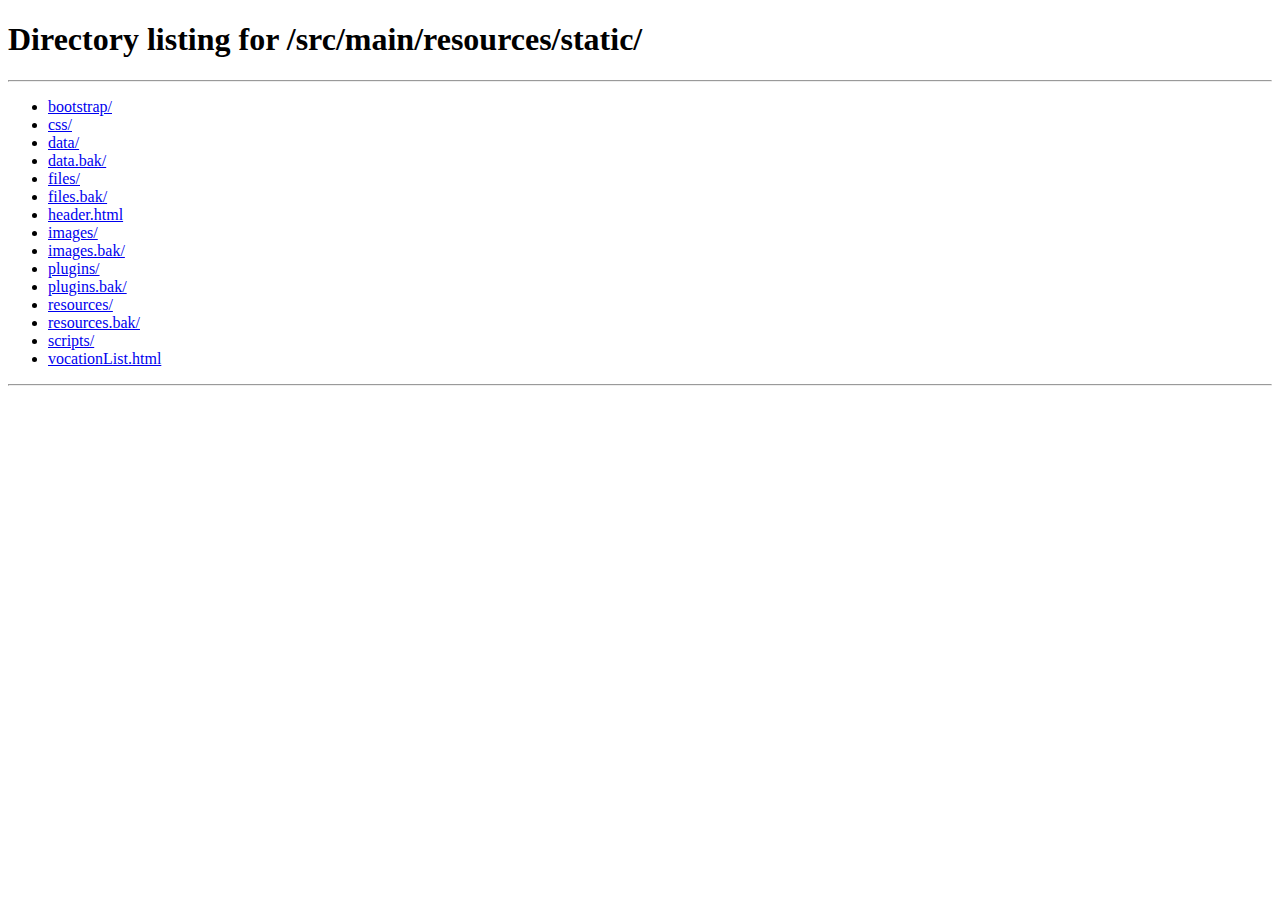
<file: src/main/resources/static/resources.bak/reload.html>
﻿<html>
	<head>
		<title></title>
	</head>
	<body>
	
	<script language="javascript">
	function getUrl() {
      var query = window.location.hash.substring(1);
      var vars = query.split("&&&");
      for (var i=0;i<vars.length;i++) {
        var url = vars[i];
        return decodeURI(url).replace("html%23","html#");
      } 
    }

    var rel = '../';
    var url = getUrl();
    if (url.indexOf(":") > 0 && url.indexOf(":") < 10) rel = '';
	self.location.href = rel + url;
	</script>
	
	</body>
</html>
</file>
